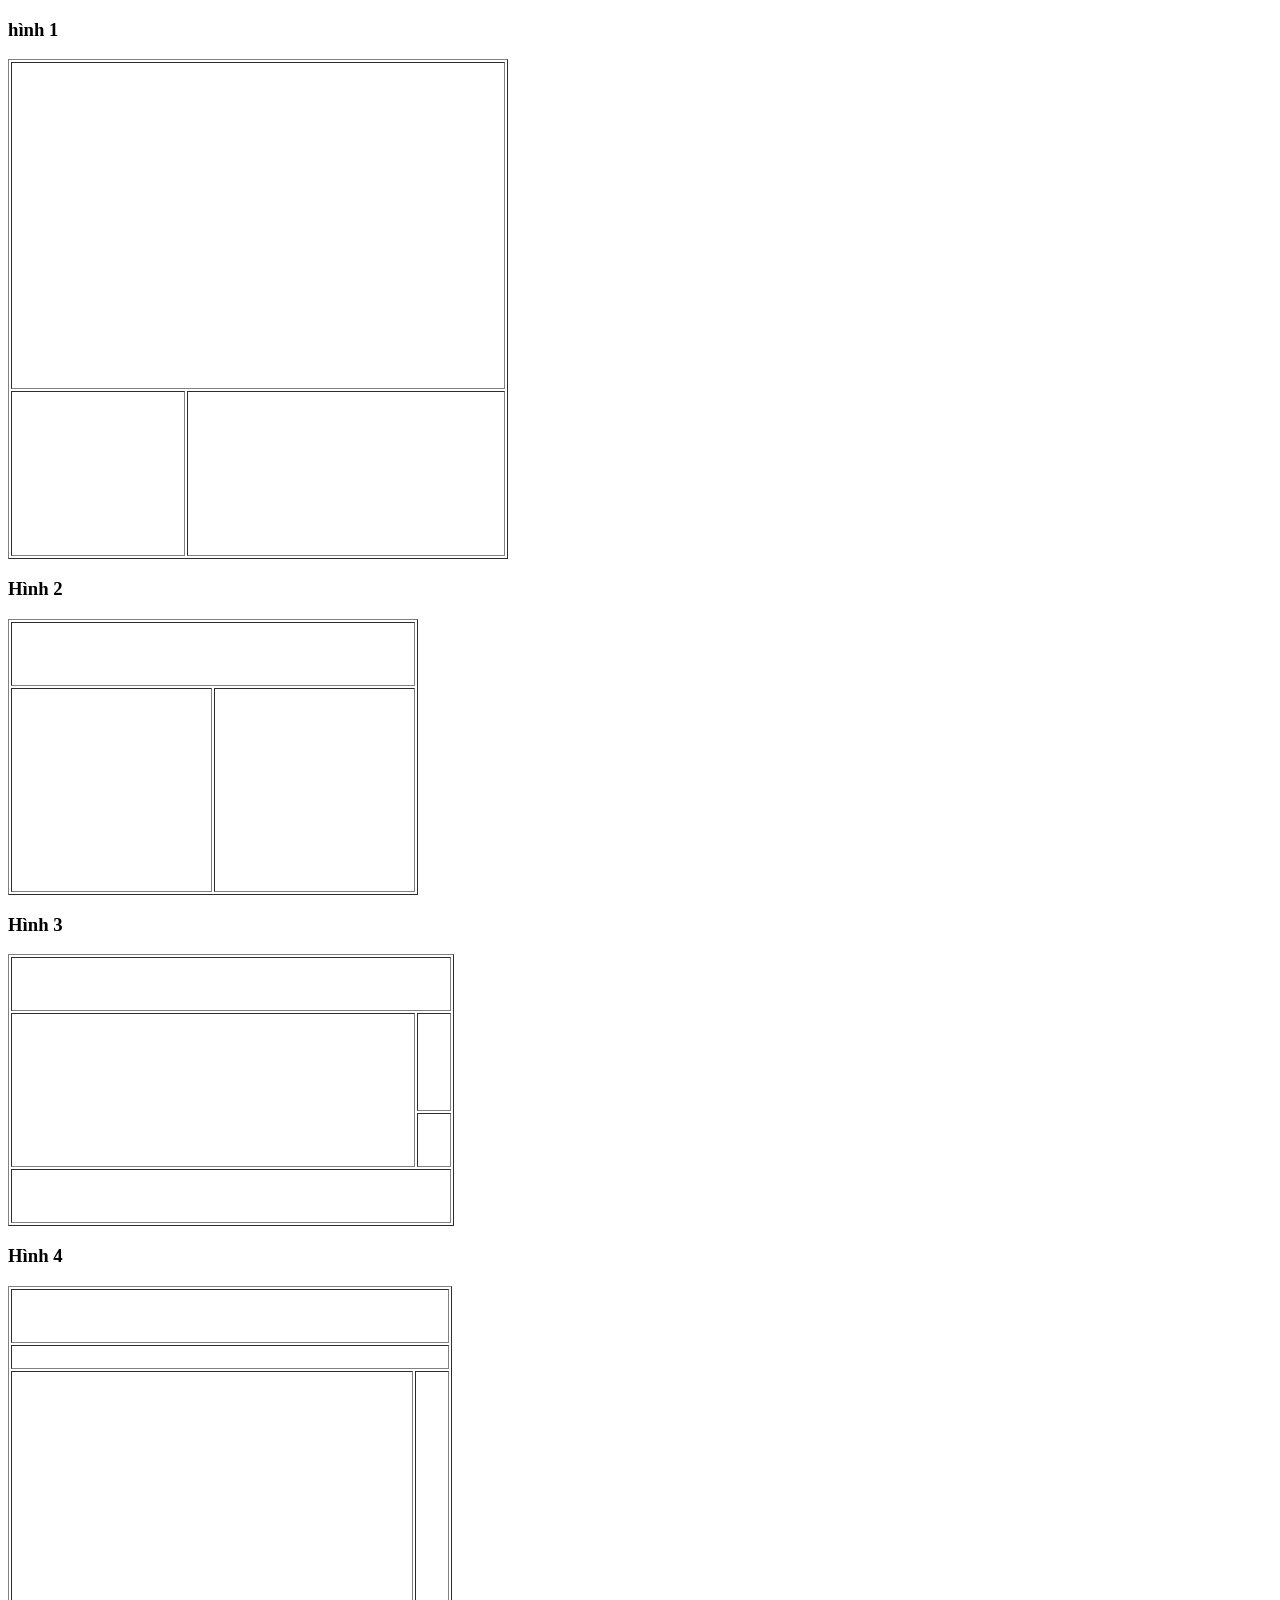
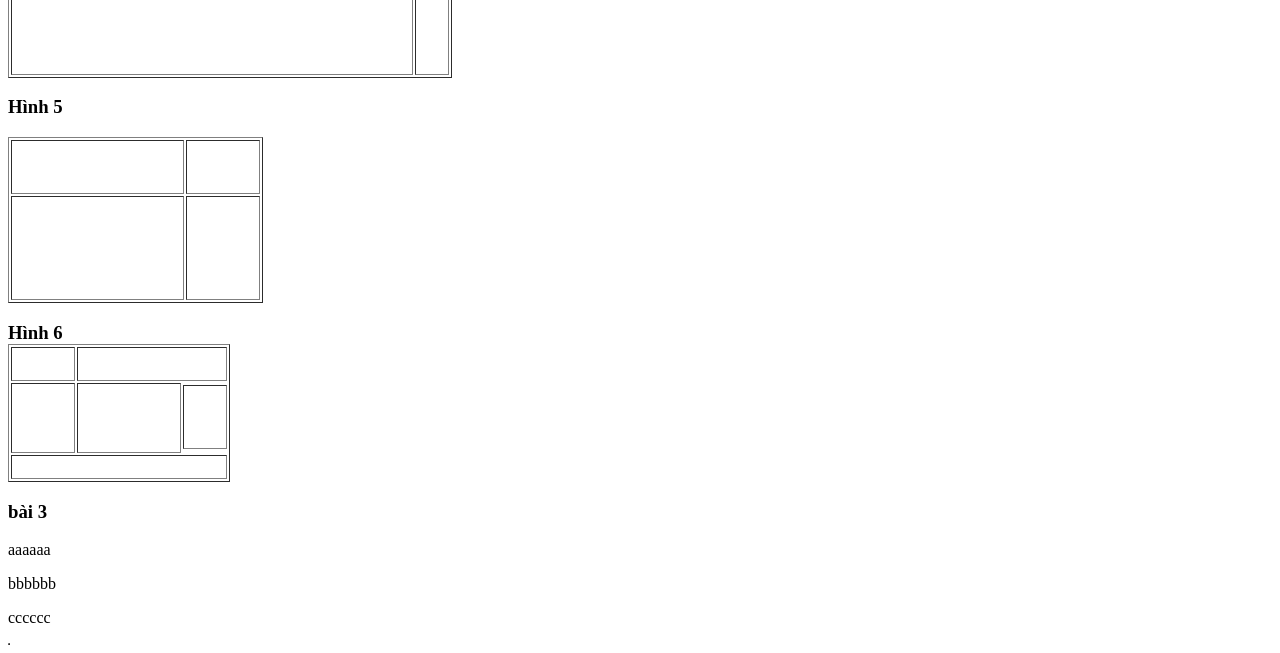
<file: Web_lap01_b2/BT2.html>
<!DOCTYPE html>
<html lang="en">

<head>
    <meta charset="UTF-8">
    <meta name="viewport" content="width=device-width, initial-scale=1.0">
    <title>Document</title>
    <style>
        .div.col1{
            float:left;
        }
    </style>
</head>

<body>
    <h3> hình 1 </h3>
    <table border="1" , width="500px""  , height=" 500px">
        <tr>
            <td colspan="4" ,padding: 15% , width="60px">

            </td>
        </tr>
        <tr>
            <td rowspan="3" width="20px" " > </td>
            <td rowspan=" 3" width="40px"> </td>
        </tr>

        <tr>

        </tr>
    </table>

    <h3> Hình 2 </h3>
    <table border="1">
        <tr>
            <td colspan="5 " width="400px" height="60px"> </td>
        </tr>

        <tr>
            <td rowspan="3" colspan="4" height="200px">

            </td>
            <td></td>
        </tr>
    </table>

    <h3> Hình 3 </h3>
    <table border="1">
        <tr>
            <td colspan="4 " width="400px" height="50px"></td>
        </tr>
        <tr>
            <td rowspan="2" colspan="2" width="400px" height="150px"> </td>
            <td width="30px"> </td>
        </tr>

        
        <tr>
            <td height="50px" colspan="3"></td>
        </tr>
        
        <tr>
            <td width="400px" height="50px" colspan="4"> </td>
        </tr>
        

    </table>

    <h3> Hình 4 </h3>
    <table border="1">
        <tr>
            <td colspan="4" width="400px" height ="50px"></td>
        </tr>

        <tr>
            <td colspan="4" width="400px" height ="20px"></td>
        </tr>

        <tr>
            <td rowspan="4" height="300px">  </td>
            <td colspan="4" width="30px"></td>
        </tr>
    </table>

    <h3> Hình 5 </h3>
    <table  border="1">
        <tr>
            <td width="70%"></td>
            <td width="30%" height="50px"> </td>
        </tr>
       

        <tr> 
            <td width="30%" height="100px"></td>
            <td width="70px"></td>
        </tr>
    </table>

    <h3>
        <tr>
            Hình 6 
            <table border="1" >
                <tr>
                    <td width=60px height="30px" colspan="1" ></td>
                    <td  colspan="3" > </td>
                </tr>

                <tr>
                    <td rowspan="4" height="30px" width="20px" ></td>
                    
                    <td rowspan="4" width="100px" height="60px"></td>


                </tr>

                <tr>
                    <td height="60px" width="40px"></td>
                </tr>

                <tr>
                    
                </tr>

                <tr> </tr>

                <tr>
                    <td  height ="20px" width=" 120px" colspan="4"></td>
                </tr>
                
             </table>
             
        </tr>
    </h3>

    <h3> bài 3</h3>
    <table border="1">
       <div class=" col1">
            <div>
                <p>aaaaaa</p>
                <P>bbbbbb</P>
                <p>cccccc</p>
            </div>

            <di
            
        <div>


        

    </table>
</body>
</html>
</file>
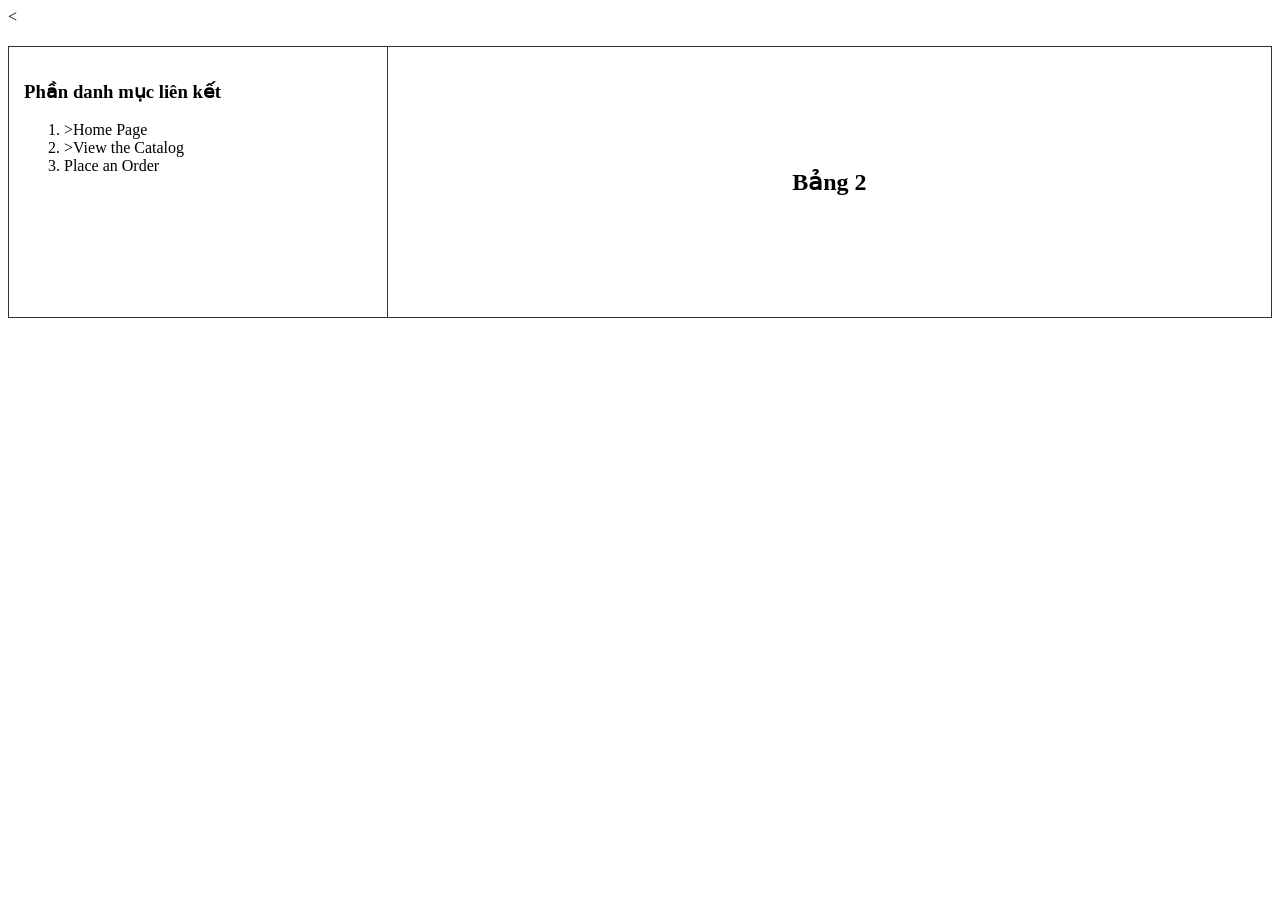
<file: Web_lap01_b2/vidu1.html>
<!DOCTYPE html>
<html lang="en">
<head>
    <meta charset="UTF-8">
    <meta name="viewport" content="width=device-width, initial-scale=1.0">
    <title>DỰNG LAYOUT CHO WEBSITE</title>
    <<style>
        /* CSS để hiện viền khung giống như hình minh họa */
        table {
            border-collapse: collapse; /* Gộp đường viền cho đẹp */
            width: 100%;
           
            margin: 20px auto;
        }

        /* Đặt thuộc tính cho các ô trong bảng chính */
        .main-table > tbody > tr > td {
            border: 1px solid #333; 
            vertical-align: top;    
            padding: 15px;
        }

        
        .col-left {
            width: 30%;
        }

       
        .col-right {
            width: 70%;
        }

       
        .table-2 {
            width: 100%;

            min-height: 200px;
            text-align: center;
        }
    </style>
</head>
<body>

   
    <table class="main-table">
        <tr>
           
            <td class="col-left">
                <h3>Phần danh mục liên kết</h3>
                <ol>
                    <li>>Home Page</a></li>
                    <li>>View the Catalog</a></li>
                    <li>Place an Order</a></li>
                </ol>
            </td>

            
            <td class="col-right">
                <table class="table-2">
                    <tr>
                        <td style="padding: 50px;">
                            <h2>Bảng 2</h2>
                        </td>
                    </tr>
                </table>
            </td>
        </tr>
    </table>
    
</body>
</html>
</file>
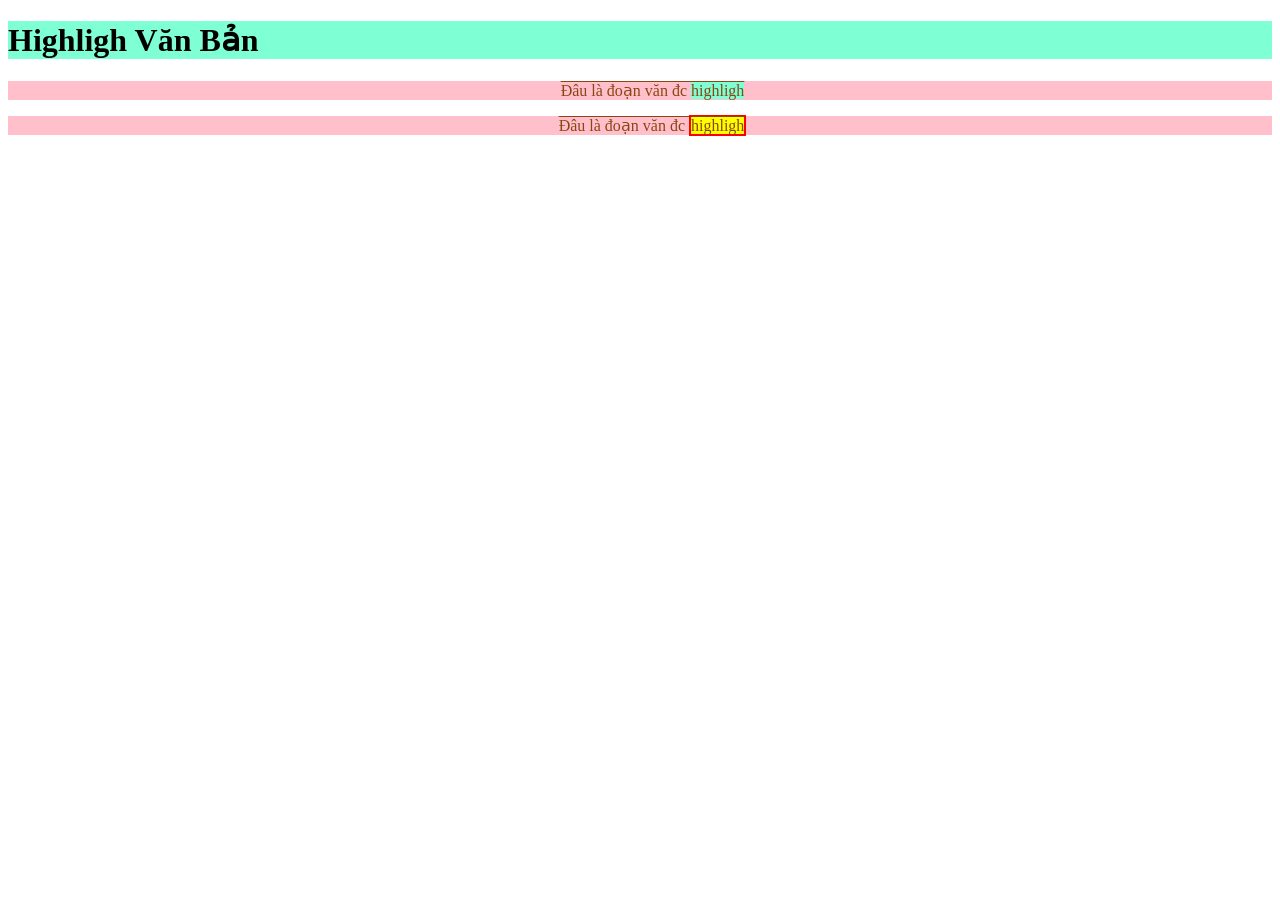
<file: web_lap02a/baitap1.html>
<!DOCTYPE html>
<html lang="en">
<head>
    <meta charset="UTF-8">
    <meta name="viewport" content="width=device-width, initial-scale=1.0">
    <title> Định dạng văn bản </title>
    <link rel="stylesheet" href="style.css">
</head>
<body>

    <h1 >Highligh Văn Bản </h1>
    <P> Đâu là đoạn văn đc <span id="aqua">highligh</span> </P>
    <P> Đâu là đoạn văn đc <span id="yellow">highligh</span> </P>
    
</body>
</html>
</file>
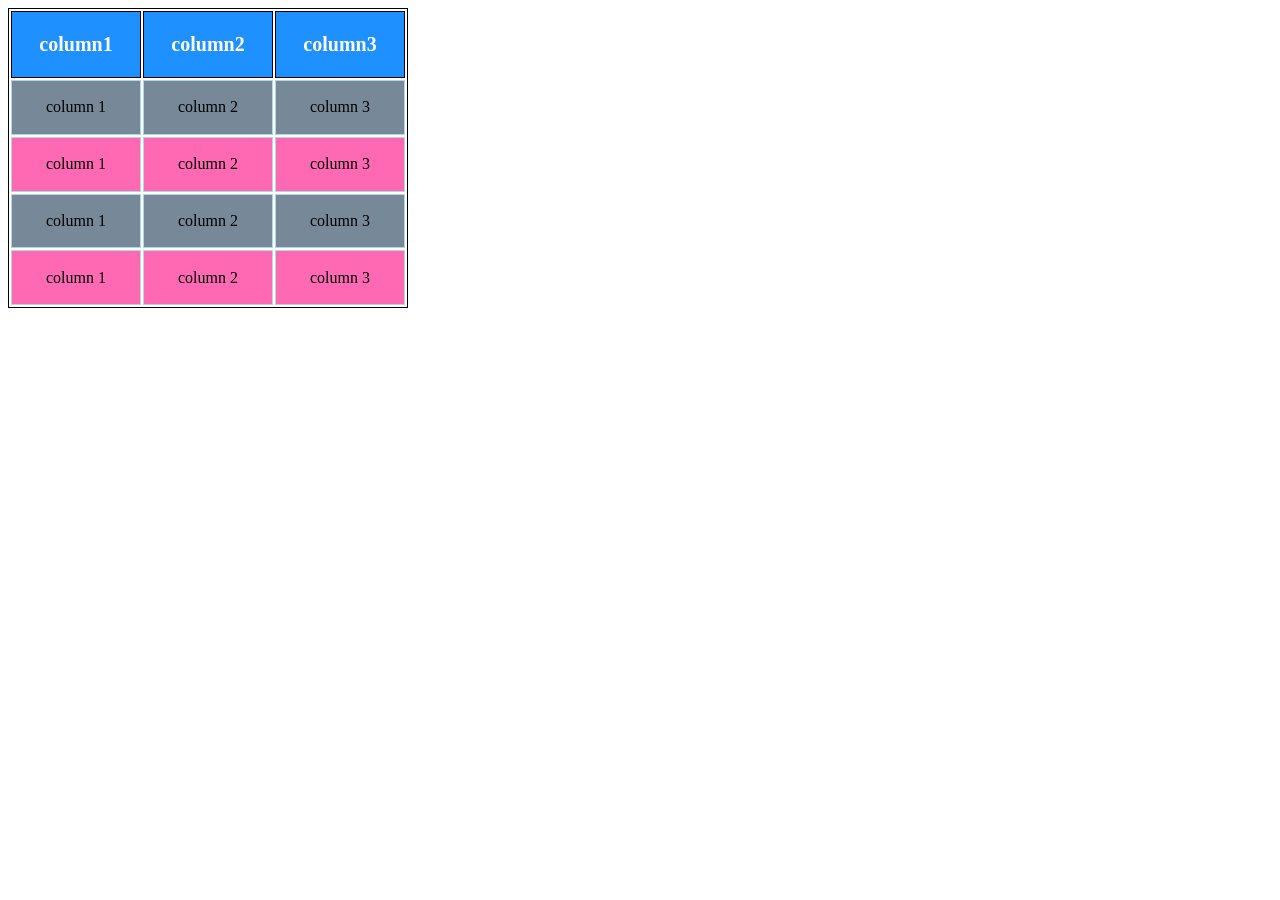
<file: web_lap02a/baitap2.html>
<!DOCTYPE html>
<html lang="en">
<head>
    <meta charset="UTF-8">
    <meta name="viewport" content="width=device-width, initial-scale=1.0">
    <title>Document</title>
</head>
<style>
    table{
        border-top: 3px solid black;
        border-bottom: 3px solid black;
        border: 1px solid black;
        width:400px;
        height:300px;
    }
    th{
        background-color: dodgerblue;
        font-size: 20px;
        color:white;
        border: 1px solid black;
    }
    td{
        text-align: center;
        border: 1px solid lightblue;

    }
    .tr_chan{
        background-color: hotpink;


    }
    .tr_le{
        background-color: lightslategrey;
    }

    
</style>
<body>
    <table>
        <tr class="tr_chan">
            <th> column1 </th>
            <th> column2 </th>
            <th> column3 </th>
           
        </tr>

        <tr class="tr_le" class="col" >
            <td> column 1</td>
            <td > column 2</td>
            <td > column 3</td>
        </tr>

        <tr class="tr_chan">
            <td> column 1</td>
            <td> column 2</td>
            <td> column 3</td>
        </tr>

        <tr class="tr_le">
            <td  > column 1</td>
            <td> column 2</td>
            <td> column 3</td>
        </tr>

        <tr class="tr_chan"> 
            <td> column 1</td>
            <td> column 2</td>
            <td> column 3</td>
        </tr>
    </table>
</body>
</html>
</file>
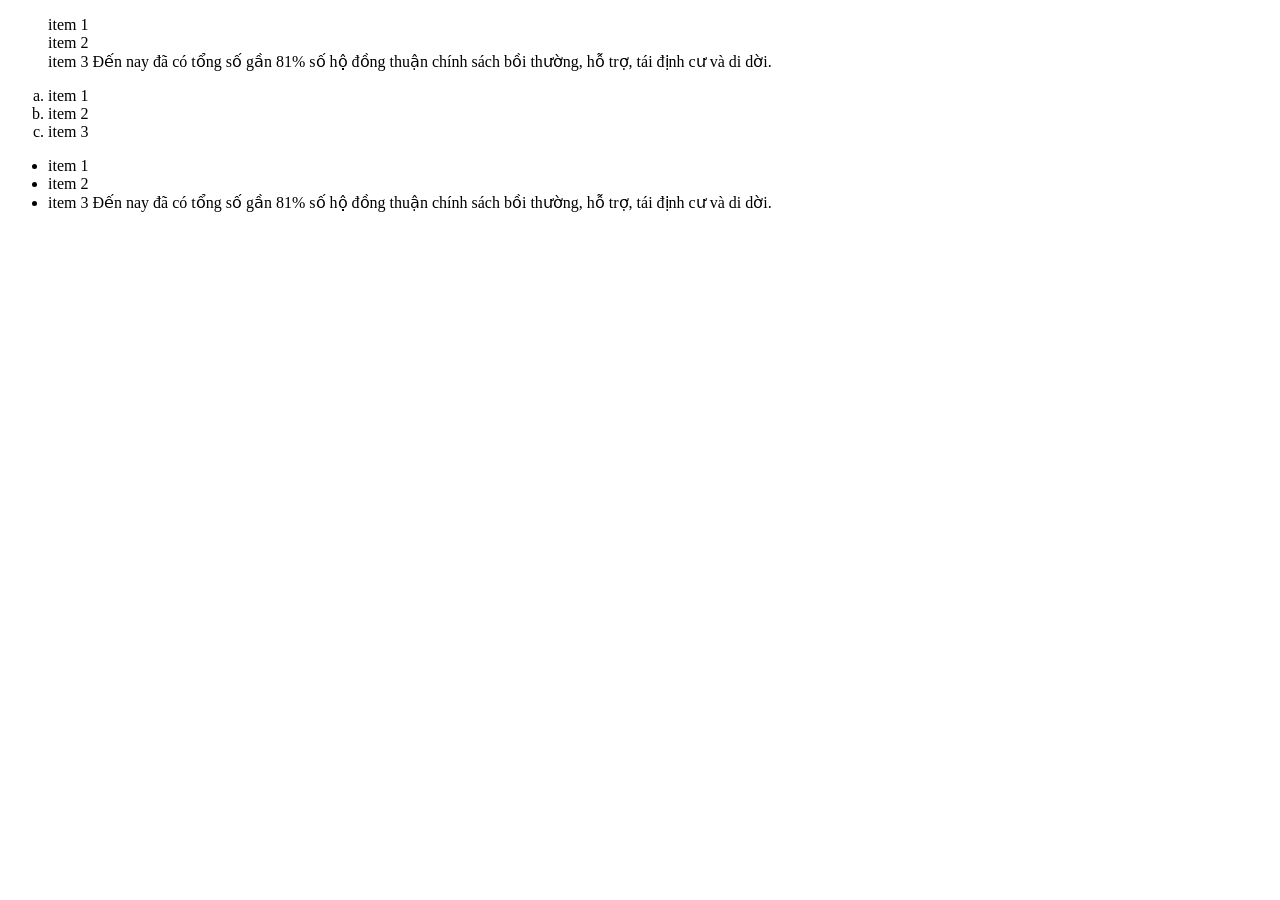
<file: web_lap02a/baitap3.html>
<!DOCTYPE html>
<html lang="en">
<head>
    <meta charset="UTF-8">
    <meta name="viewport" content="width=device-width, initial-scale=1.0">
    <title>Document</title>
    <style>
        ul{

        }
 

    </style>
</head>
<body>
     <ul style="list-style-type: none ; list-style-position: inside">
        <li>item 1</li>
        <li>item 2</li>
        <li>item 3 Đến nay đã có tổng số gần 81% số hộ đồng thuận chính sách bồi thường, hỗ trợ, tái định cư và di dời. </li>
     </ul>
     <ul style=" list-style-type: lower-latin; list-style-position:outside">
     <li> item 1</li>
     <li> item 2</li>
     <li> item 3</li>

     </ul>

     <ul >
        <li>item 1</li>
        <li>item 2</li>
        <li>item 3 Đến nay đã có tổng số gần 81% số hộ đồng thuận chính sách bồi thường, hỗ trợ, tái định cư và di dời. </li>
     </ul>

</body>
</html>
</file>
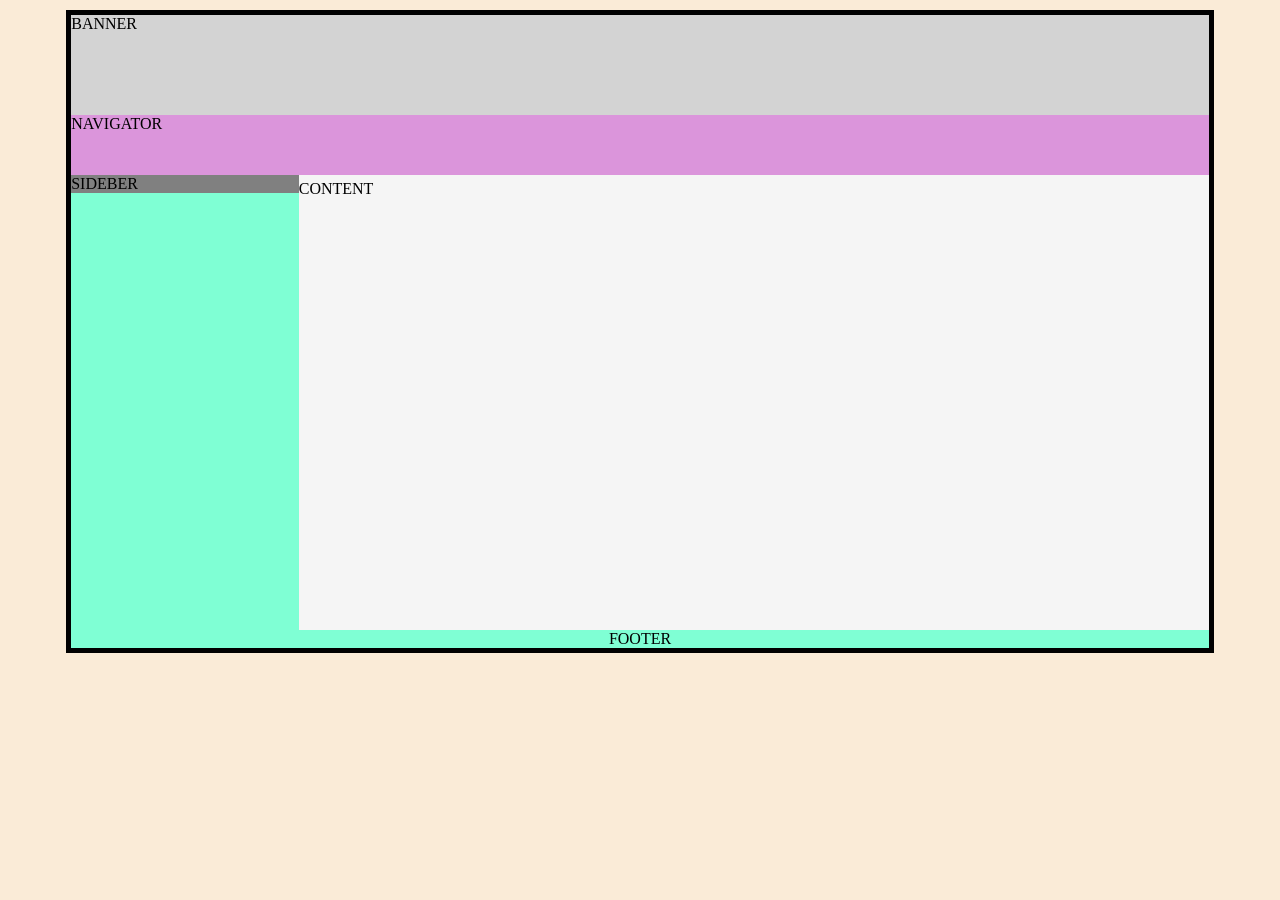
<file: web_lap02a/baitap5.html>
<!DOCTYPE html>
<html lang="en">
<head>
    <meta charset="UTF-8">
    <meta name="viewport" content="width=device-width, initial-scale=1.0">
    <title>Document</title>
    <STYLE>
        body{
            background-color: antiquewhite;
            font-family: 'time new roman' 'Times New Roman', Times, serif;

        }

       .container{
        border:5px solid black;
        width: 90%;
        background-color: aquamarine;
        margin: 10px auto;
       }
       .banner{
        background-color: lightgray;
        height: 100px;

       }
       .navigator{
        text-align: left;
        background-color: rgb(219, 149, 219);
        height: 60px;

       }
       .sideber{
        background-color: gray;
        display: block;
        text-align: left;
        float: left;
        width: 20%;

       }
       .content{
        background-color: whitesmoke;
        width: 80%-10%;
        min-height:450px;
        margin-left: 20%;
        padding-top: 5px;

       }
       .footer{
        text-align: center;

       }
    </STYLE>
</head>
<body>
    <div class="container">
        <div class="banner">BANNER</div>
        <div class="navigator">NAVIGATOR</div>
        <div class="sideber">SIDEBER</div>
        <div class="content">CONTENT</div>
        <div class="footer">FOOTER</div>
    </div>
</body>
</html>
</file>
<file: web_lap02a/style.css>
h1,#aqua{
    background-color: aquamarine;

}
p{
    background-color: pink;
     text-decoration: overline;
     text-align: center;
     color:saddlebrown;
     text-indent: 25px;

     


}
#yellow{
    background-color: yellow;
    border:2px solid red
}
</file>
